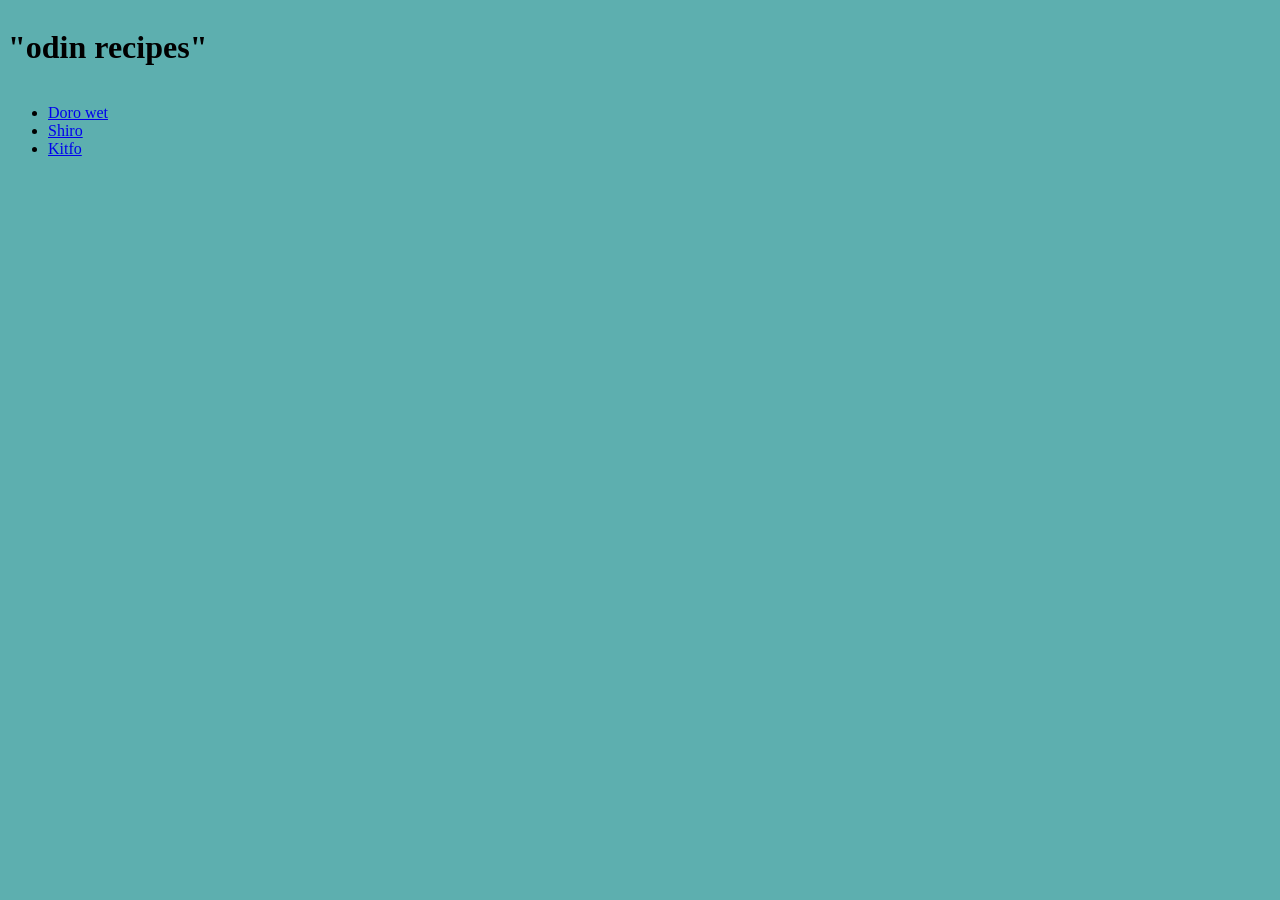
<file: index.html>
<!DOCTYPE html>
<html lang="en">
<head>
    <meta charset="UTF-8">
    <meta name="viewport" content="width=device-width, initial-scale=1.0">
    <title>Odin-Recipes</title>
    <link rel="stylesheet" href="styles.css">
</head>
<body>
    <h1>"odin recipes"</h1>
    <ul>
        <li><a href="recipes/dorowet.html">Doro wet</a></li>
        <li><a href="recipes/shiro.html">Shiro</a></li>
        <li><a href="recipes/kitfo.html">Kitfo</a></li>
    </ul>
</body>
</html>
</file>
<file: styles.css>
body{
    display: flex;
    flex-direction: column;
    background-color: rgb(93, 175, 175);
}

.header{
    display: flex;
    align-items: center;
    justify-content: center;
}
img{
    width: 240px;
    height: auto;
}

h2{
    color: rgb(139, 3, 3);
    font-weight: 700;
    font-family: 'Franklin Gothic Medium', 'Arial Narrow', Arial, sans-serif;
    font-style: oblique;
    font-size: 48px;
}

.content{
    display: flex;
}
</file>
